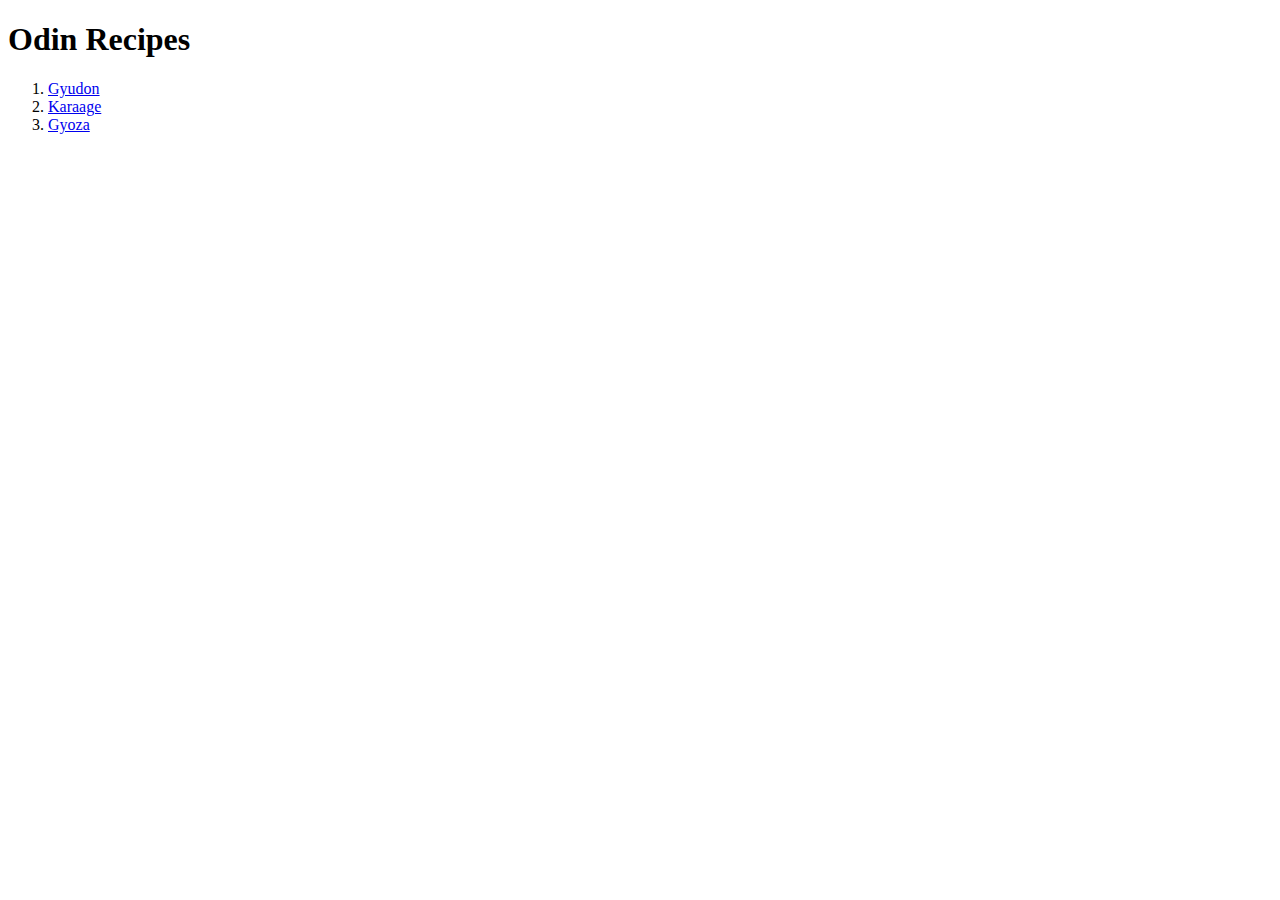
<file: index.html>
<!DOCTYPE html>
<html lang="en">
<head>
    <meta charset="UTF-8">
    <title>Odin Recipes</title>
</head>
<body>
    <h1>Odin Recipes</h1>
    <ol>
        <li><a href="recipes/gyudon.html">Gyudon</a></li>
        <li><a href="recipes/karaage.html">Karaage</a></li>
        <li><a href="recipes/gyoza.html">Gyoza</a></li>
    </ol>
</body>
</html>
</file>
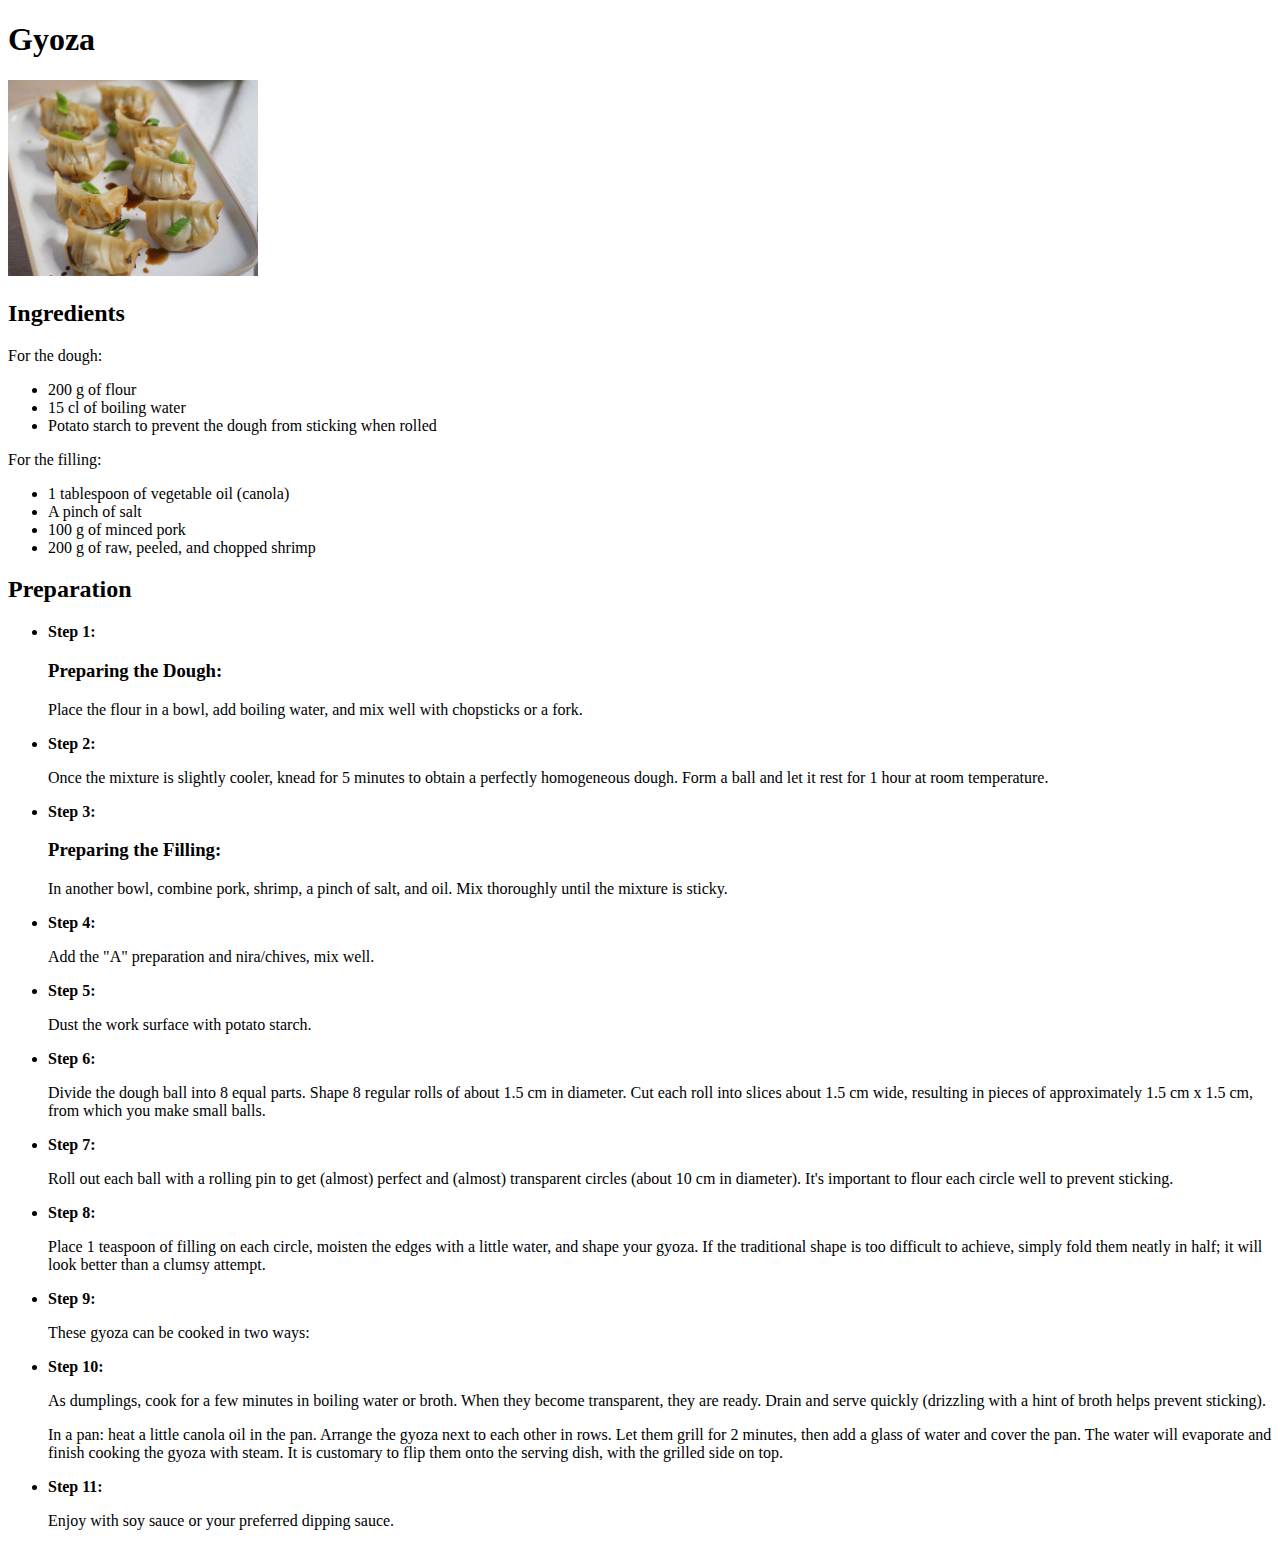
<file: recipes/gyoza.html>
<!DOCTYPE html>
<html lang="en">
<head>
    <meta charset="UTF-8">
    <title>Gyoza</title>
</head>
<body>  
    <h1>Gyoza</h1>
    <img src="../img/gyoza.jpeg" width="250">

    <h2>Ingredients</h2>  

    <p>For the dough:</p>
<ul>
  <li>200 g of flour</li>
  <li>15 cl of boiling water</li>
  <li>Potato starch to prevent the dough from sticking when rolled</li>
</ul>

<p>For the filling:</p>
<ul>
  <li>1 tablespoon of vegetable oil (canola)</li>
  <li>A pinch of salt</li>
  <li>100 g of minced pork</li>
  <li>200 g of raw, peeled, and chopped shrimp</li>
</ul>

<h2>Preparation</h2>

<ul>
    <li><strong>Step 1:</strong></li>
    <h3>Preparing the Dough:</h3>
    <p>Place the flour in a bowl, add boiling water, and mix well with chopsticks or a fork.</p>

    <li><strong>Step 2:</strong></li>
    <p>Once the mixture is slightly cooler, knead for 5 minutes to obtain a perfectly homogeneous dough. Form a ball and let it rest for 1 hour at room temperature.</p>

    <li><strong>Step 3:</strong></li>
    <h3>Preparing the Filling:</h3>
    <p>In another bowl, combine pork, shrimp, a pinch of salt, and oil. Mix thoroughly until the mixture is sticky.</p>

    <li><strong>Step 4:</strong></li>
    <p>Add the "A" preparation and nira/chives, mix well.</p>

    <li><strong>Step 5:</strong></li>
    <p>Dust the work surface with potato starch.</p>

    <li><strong>Step 6:</strong></li>
    <p>Divide the dough ball into 8 equal parts. Shape 8 regular rolls of about 1.5 cm in diameter. Cut each roll into slices about 1.5 cm wide, resulting in pieces of approximately 1.5 cm x 1.5 cm, from which you make small balls.</p>

    <li><strong>Step 7:</strong></li>
    <p>Roll out each ball with a rolling pin to get (almost) perfect and (almost) transparent circles (about 10 cm in diameter). It's important to flour each circle well to prevent sticking.</p>

    <li><strong>Step 8:</strong></li>
    <p>Place 1 teaspoon of filling on each circle, moisten the edges with a little water, and shape your gyoza. If the traditional shape is too difficult to achieve, simply fold them neatly in half; it will look better than a clumsy attempt.</p>

    <li><strong>Step 9:</strong></li>
    <p>These gyoza can be cooked in two ways:</p>

    <li><strong>Step 10:</strong></li>
    <p>As dumplings, cook for a few minutes in boiling water or broth. When they become transparent, they are ready. Drain and serve quickly (drizzling with a hint of broth helps prevent sticking).</p>
    <p>In a pan: heat a little canola oil in the pan. Arrange the gyoza next to each other in rows. Let them grill for 2 minutes, then add a glass of water and cover the pan. The water will evaporate and finish cooking the gyoza with steam. It is customary to flip them onto the serving dish, with the grilled side on top.</p>

    <li><strong>Step 11:</strong></li>
    <p>Enjoy with soy sauce or your preferred dipping sauce.</p>
</ul>



</body>
</html>
</file>
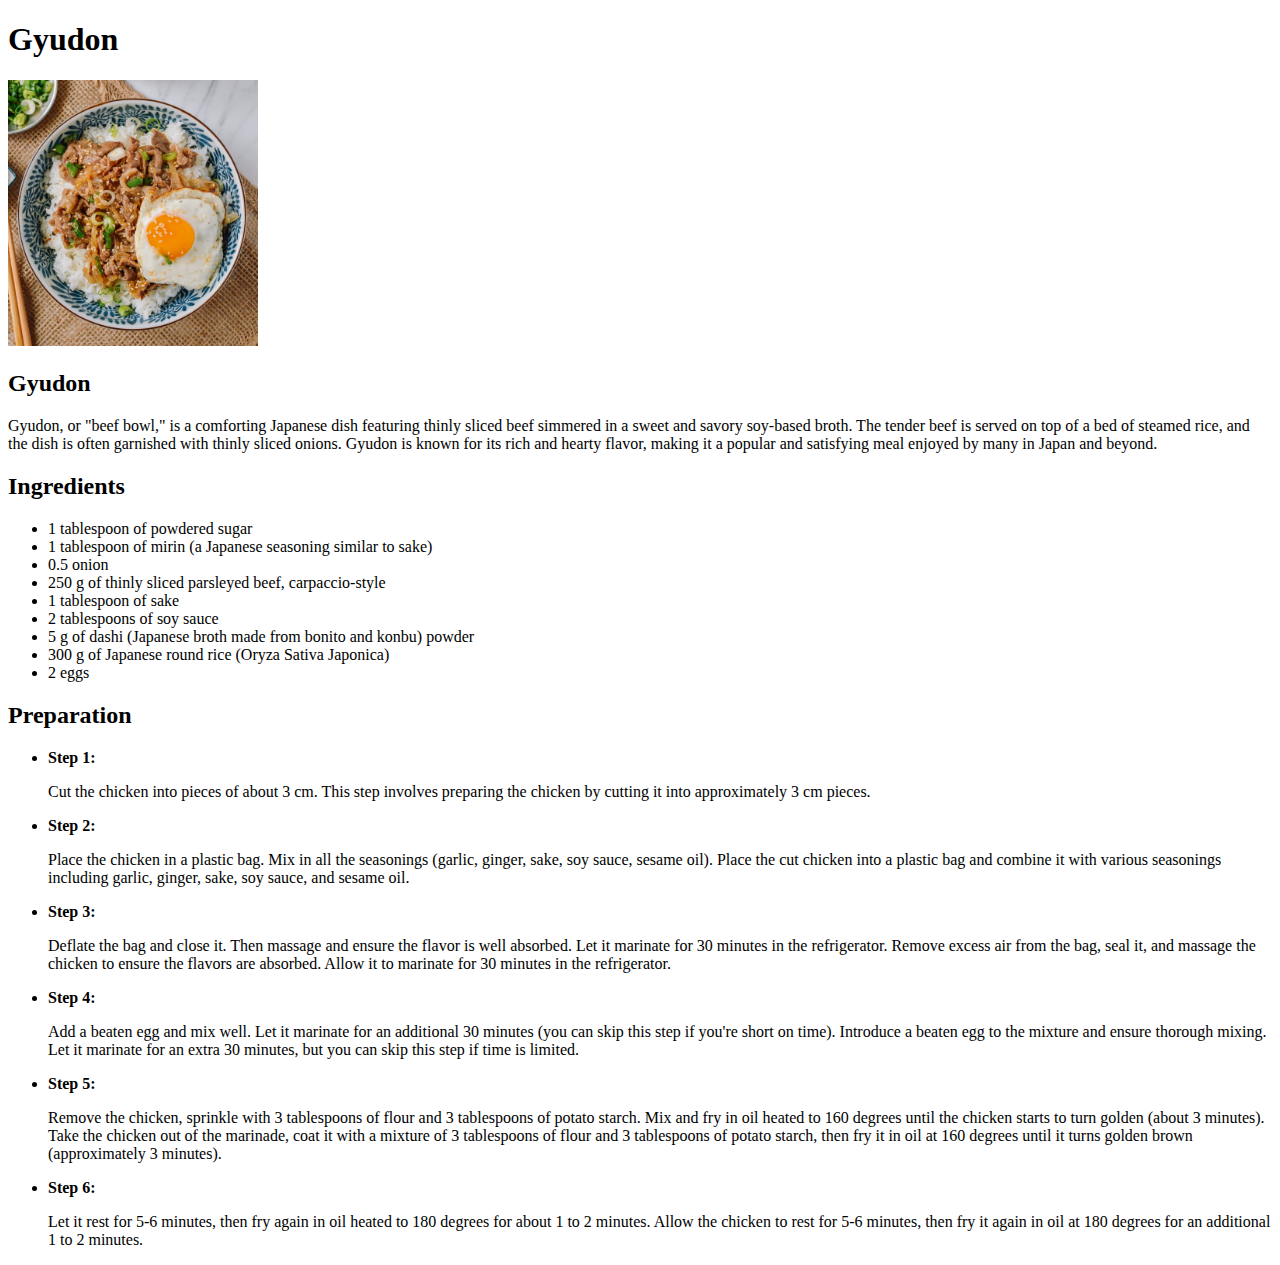
<file: recipes/gyudon.html>
<!DOCTYPE html>
<html lang="en">
<head>
    <meta charset="UTF-8">
    <title>Gyudon</title>
</head>
<body>
    <h1>Gyudon</h1>
    <img src="../img/gyudon.jpeg" width="250">
    
    <h2>Gyudon</h2>
    <p>Gyudon, or "beef bowl," is a comforting Japanese dish featuring thinly sliced beef simmered in a sweet and savory soy-based broth. The tender beef is served on top of a bed of steamed rice, and the dish is often garnished with thinly sliced onions. Gyudon is known for its rich and hearty flavor, making it a popular and satisfying meal enjoyed by many in Japan and beyond.</p>

    <h2>Ingredients</h2>
    <ul>
        <li>1 tablespoon of powdered sugar</li>
        <li>1 tablespoon of mirin (a Japanese seasoning similar to sake)</li>
        <li>0.5 onion</li>
        <li>250 g of thinly sliced parsleyed beef, carpaccio-style</li>
        <li>1 tablespoon of sake</li>
        <li>2 tablespoons of soy sauce</li>
        <li>5 g of dashi (Japanese broth made from bonito and konbu) powder</li>
        <li>300 g of Japanese round rice (Oryza Sativa Japonica)</li>
        <li>2 eggs</li>
    </ul>

<h2>Preparation</h2>

<ul>
    <li><strong>Step 1:</strong></li>
    <p>Cut the chicken into pieces of about 3 cm. This step involves preparing the chicken by cutting it into approximately 3 cm pieces.</p>

    <li><strong>Step 2:</strong></li>
    <p>Place the chicken in a plastic bag. Mix in all the seasonings (garlic, ginger, sake, soy sauce, sesame oil). Place the cut chicken into a plastic bag and combine it with various seasonings including garlic, ginger, sake, soy sauce, and sesame oil.</p>

    <li><strong>Step 3:</strong></li>
    <p>Deflate the bag and close it. Then massage and ensure the flavor is well absorbed. Let it marinate for 30 minutes in the refrigerator. Remove excess air from the bag, seal it, and massage the chicken to ensure the flavors are absorbed. Allow it to marinate for 30 minutes in the refrigerator.</p>

    <li><strong>Step 4:</strong></li>
    <p>Add a beaten egg and mix well. Let it marinate for an additional 30 minutes (you can skip this step if you're short on time). Introduce a beaten egg to the mixture and ensure thorough mixing. Let it marinate for an extra 30 minutes, but you can skip this step if time is limited.</p>

    <li><strong>Step 5:</strong></li>
    <p>Remove the chicken, sprinkle with 3 tablespoons of flour and 3 tablespoons of potato starch. Mix and fry in oil heated to 160 degrees until the chicken starts to turn golden (about 3 minutes). Take the chicken out of the marinade, coat it with a mixture of 3 tablespoons of flour and 3 tablespoons of potato starch, then fry it in oil at 160 degrees until it turns golden brown (approximately 3 minutes).</p>

    <li><strong>Step 6:</strong></li>
    <p>Let it rest for 5-6 minutes, then fry again in oil heated to 180 degrees for about 1 to 2 minutes. Allow the chicken to rest for 5-6 minutes, then fry it again in oil at 180 degrees for an additional 1 to 2 minutes.</p>
</ul>

    

</body>
</html>
</file>
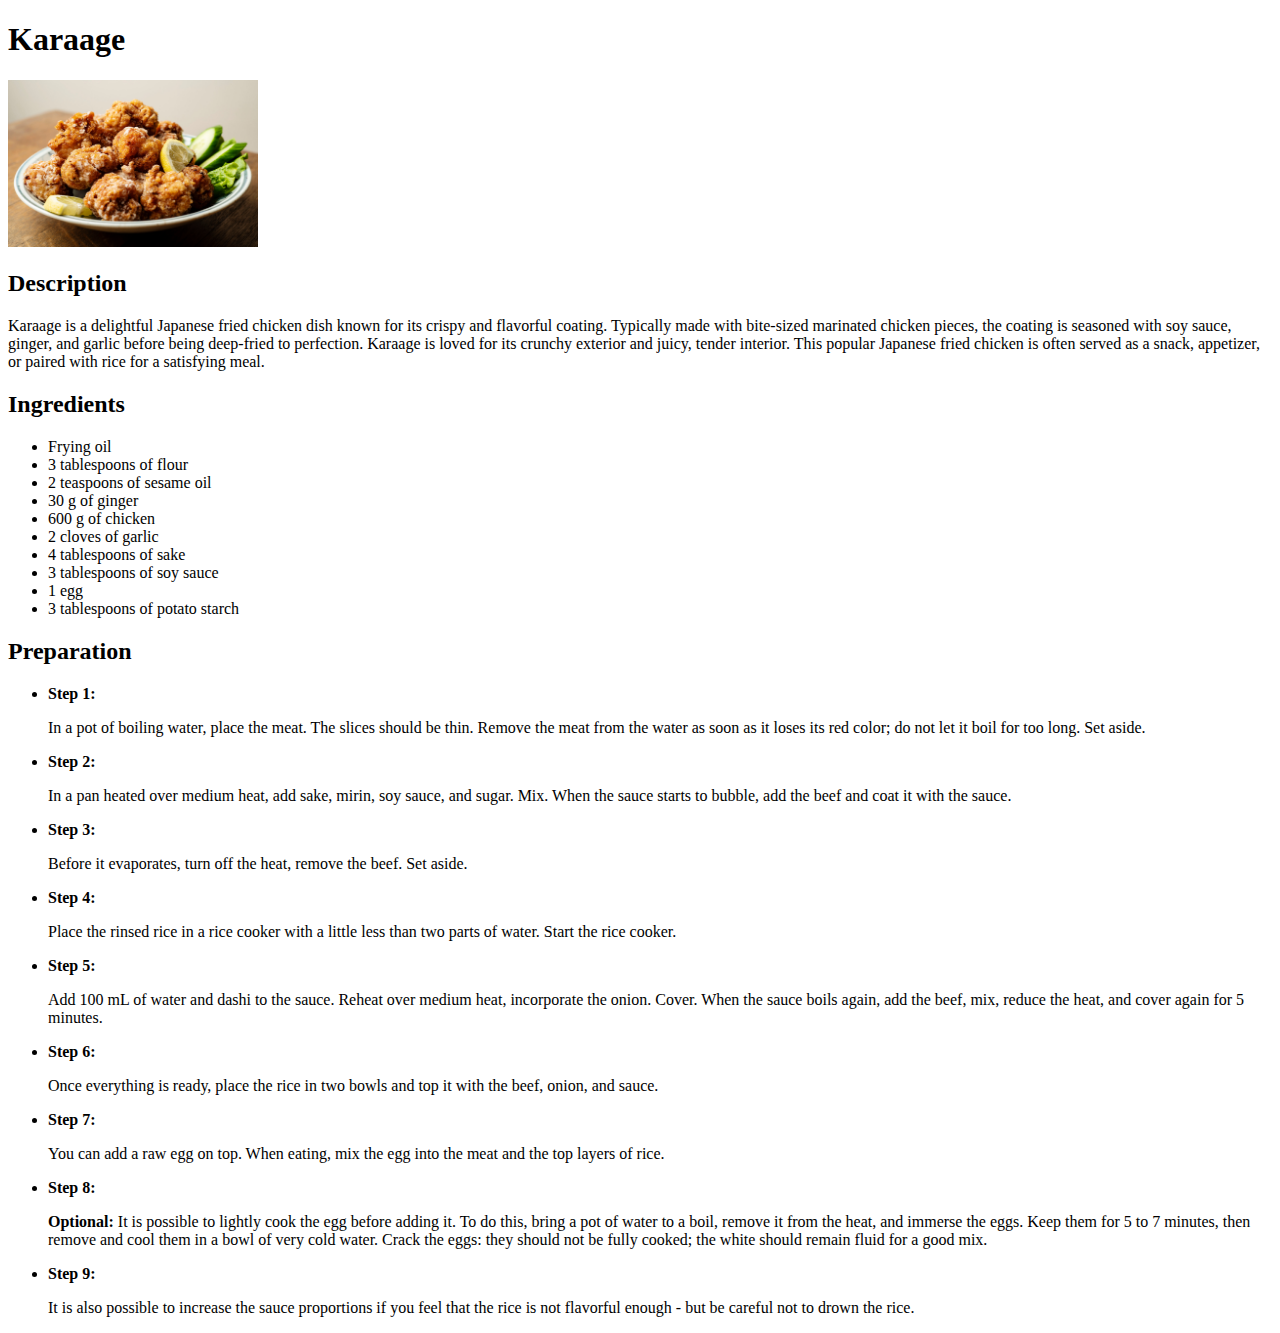
<file: recipes/karaage.html>
<!DOCTYPE html>
<html lang="en">
<head>
    <meta charset="UTF-8">
    <title>Karaage</title>
</head>
<body>  
    <h1>Karaage</h1>
    <img src="../img/karaage.jpeg" width="250">
    <h2>Description</h2>
    <p>Karaage is a delightful Japanese fried chicken dish known for its crispy and flavorful coating. Typically made with bite-sized marinated chicken pieces, the coating is seasoned with soy sauce, ginger, and garlic before being deep-fried to perfection. Karaage is loved for its crunchy exterior and juicy, tender interior. This popular Japanese fried chicken is often served as a snack, appetizer, or paired with rice for a satisfying meal.</p>
    <h2>Ingredients</h2>
    <ul>
        <li>Frying oil</li>
        <li>3 tablespoons of flour</li>
        <li>2 teaspoons of sesame oil</li>
        <li>30 g of ginger</li>
        <li>600 g of chicken</li>
        <li>2 cloves of garlic</li>
        <li>4 tablespoons of sake</li>
        <li>3 tablespoons of soy sauce</li>
        <li>1 egg</li>
        <li>3 tablespoons of potato starch</li>
    </ul>
    
    <h2>Preparation</h2>
    <ul>
        <li><strong>Step 1:</strong></li>
        <p>In a pot of boiling water, place the meat. The slices should be thin. Remove the meat from the water as soon as it loses its red color; do not let it boil for too long. Set aside.</p>
    
        <li><strong>Step 2:</strong></li>
        <p>In a pan heated over medium heat, add sake, mirin, soy sauce, and sugar. Mix. When the sauce starts to bubble, add the beef and coat it with the sauce.</p>
    
        <li><strong>Step 3:</strong></li>
        <p>Before it evaporates, turn off the heat, remove the beef. Set aside.</p>
    
        <li><strong>Step 4:</strong></li>
        <p>Place the rinsed rice in a rice cooker with a little less than two parts of water. Start the rice cooker.</p>
    
        <li><strong>Step 5:</strong></li>
        <p>Add 100 mL of water and dashi to the sauce. Reheat over medium heat, incorporate the onion. Cover. When the sauce boils again, add the beef, mix, reduce the heat, and cover again for 5 minutes.</p>
    
        <li><strong>Step 6:</strong></li>
        <p>Once everything is ready, place the rice in two bowls and top it with the beef, onion, and sauce.</p>
    
        <li><strong>Step 7:</strong></li>
        <p>You can add a raw egg on top. When eating, mix the egg into the meat and the top layers of rice.</p>
    
        <li><strong>Step 8:</strong></li>
        <p><strong>Optional:</strong> It is possible to lightly cook the egg before adding it. To do this, bring a pot of water to a boil, remove it from the heat, and immerse the eggs. Keep them for 5 to 7 minutes, then remove and cool them in a bowl of very cold water. Crack the eggs: they should not be fully cooked; the white should remain fluid for a good mix.</p>
    
        <li><strong>Step 9:</strong></li>
        <p>It is also possible to increase the sauce proportions if you feel that the rice is not flavorful enough - but be careful not to drown the rice.</p>
    </ul>
    
    
</body>
</html>
</file>
